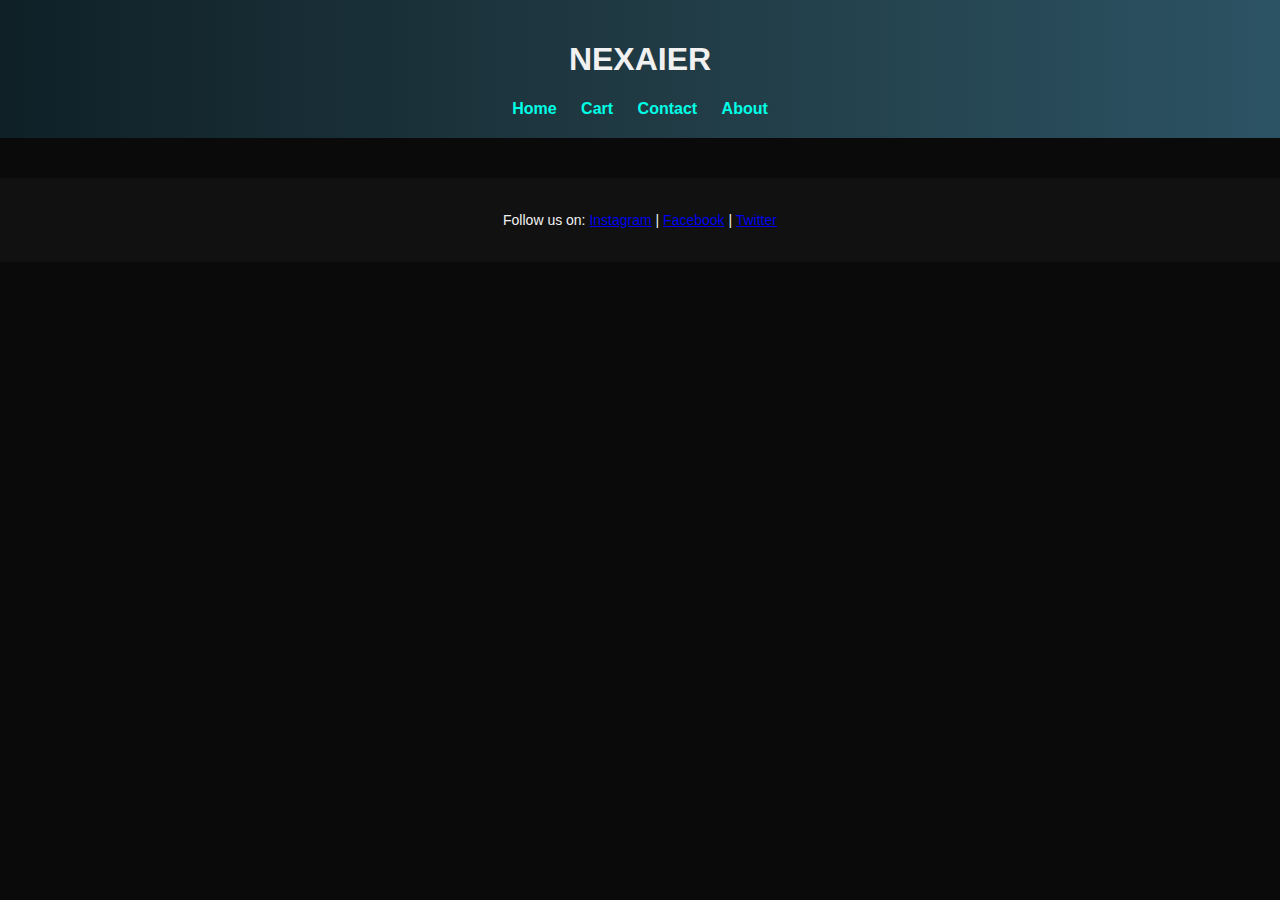
<file: index.html>
<!DOCTYPE html>
<html lang="en">
<head>
  <meta charset="UTF-8" />
  <meta name="viewport" content="width=device-width, initial-scale=1.0" />
  <title>NEXAIER - Futuristic Store</title>
  <link rel="stylesheet" href="style.css" />
</head>
<body>
  <header>
    <h1>NEXAIER</h1>
    <nav>
      <a href="/">Home</a>
      <a href="cart">Cart</a>
      <a href="contact">Contact</a>
      <a href="about">About</a>
    </nav>
  </header>

  <section id="products"></section>

  <footer>
    <p>Follow us on:
      <a href="https://instagram.com/nexaier" target="_blank">Instagram</a> |
      <a href="https://facebook.com/nexaier" target="_blank">Facebook</a> |
      <a href="https://twitter.com/nexaier" target="_blank">Twitter</a>
    </p>
  </footer>

  <script>
    async function fetchProducts() {
      const res = await fetch('https://YOUR_SHOPIFY_STORE.myshopify.com/admin/api/2024-04/products.json', {
        headers: {
          'X-Shopify-Access-Token': 'YOUR_ACCESS_TOKEN',
          'Content-Type': 'application/json'
        }
      });
      const data = await res.json();
      const container = document.getElementById('products');
      data.products.forEach(product => {
        const card = document.createElement('div');
        card.className = 'product-card';
        card.innerHTML = `
          <img src="${product.image?.src}" alt="${product.title}" />
          <h3>${product.title}</h3>
          <p>${product.body_html}</p>
        `;
        container.appendChild(card);
      });
    }
    fetchProducts();
  </script>
</body>
</html>
</file>
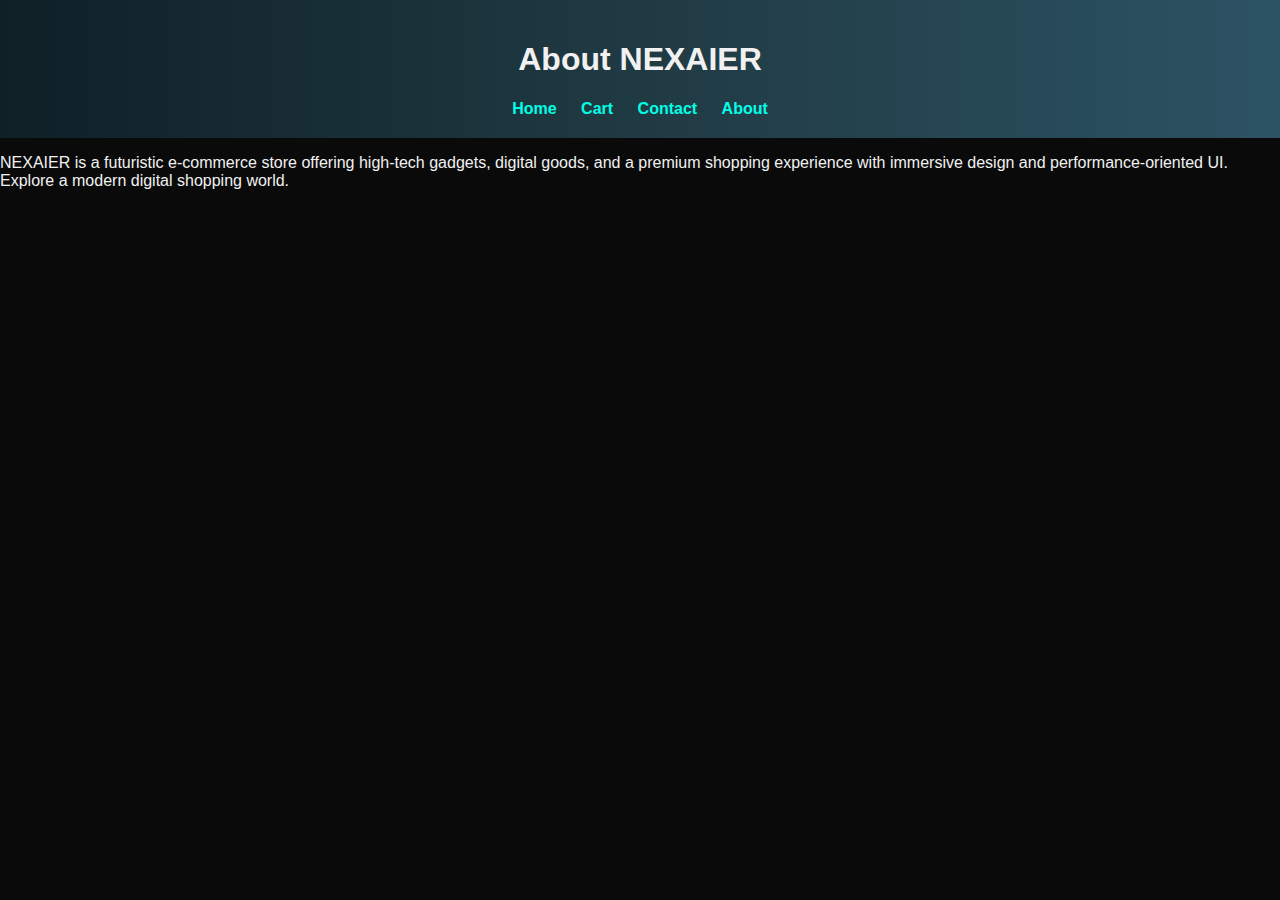
<file: about.html>
<!DOCTYPE html>
<html lang="en">
<head>
  <meta charset="UTF-8">
  <meta name="viewport" content="width=device-width, initial-scale=1.0">
  <title>About - NEXAIER</title>
  <link rel="stylesheet" href="style.css">
</head>
<body>
  <header>
    <h1>About NEXAIER</h1>
    <nav>
      <a href="/">Home</a>
      <a href="/cart">Cart</a>
      <a href="/contact">Contact</a>
      <a href="/about">About</a>
    </nav>
  </header>
  <section>
    <p>NEXAIER is a futuristic e-commerce store offering high-tech gadgets, digital goods, and a premium shopping experience with immersive design and performance-oriented UI. Explore a modern digital shopping world.</p>
  </section>
</body>
</html>
</file>
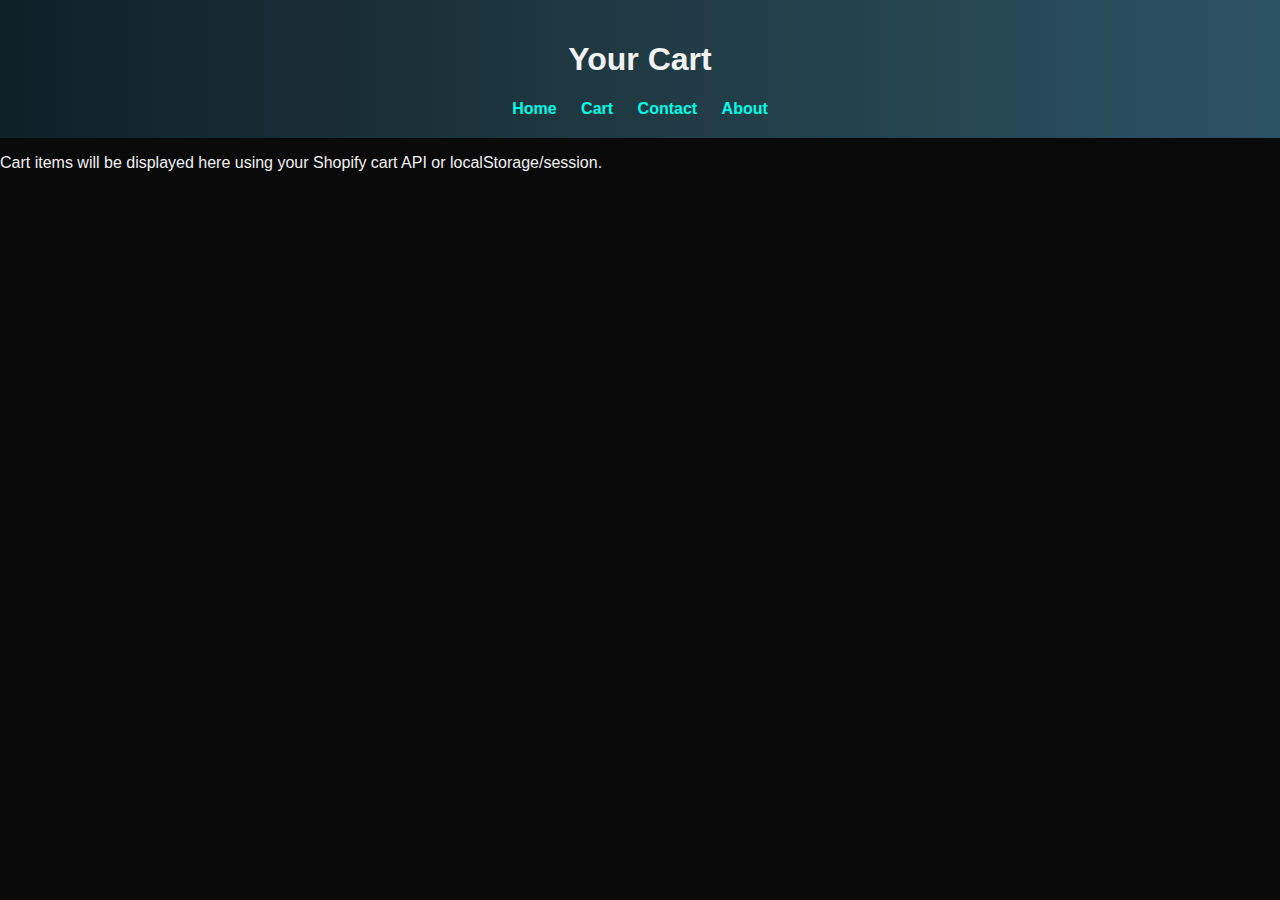
<file: cart.html>
<!DOCTYPE html>
<html lang="en">
<head>
  <meta charset="UTF-8">
  <meta name="viewport" content="width=device-width, initial-scale=1.0">
  <title>Your Cart - NEXAIER</title>
  <link rel="stylesheet" href="style.css">
</head>
<body>
  <header>
    <h1>Your Cart</h1>
    <nav>
      <a href="/">Home</a>
      <a href="/cart">Cart</a>
      <a href="/contact">Contact</a>
      <a href="/about">About</a>
    </nav>
  </header>
  <section id="cart">
    <p>Cart items will be displayed here using your Shopify cart API or localStorage/session.</p>
  </section>
</body>
</html>
</file>
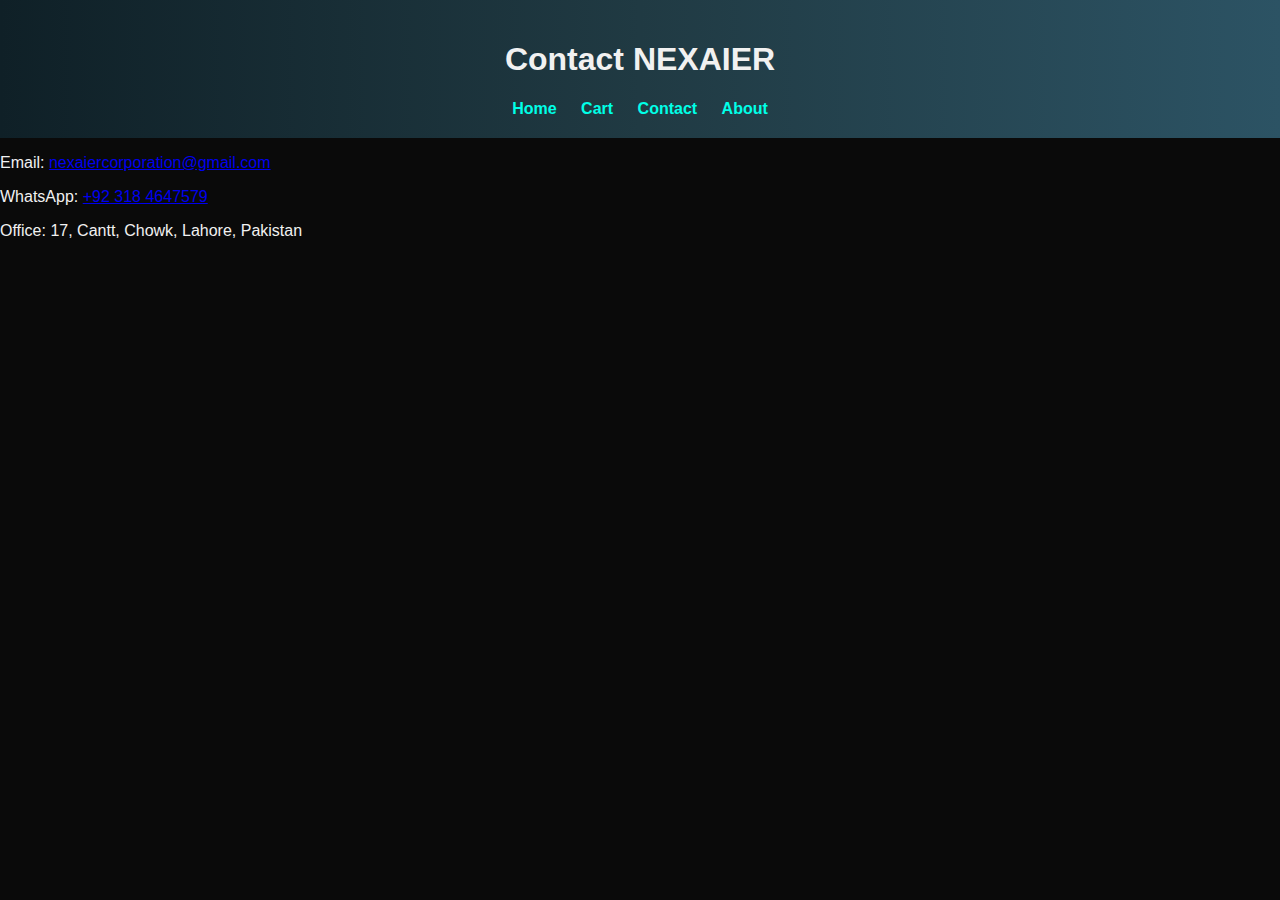
<file: contact.html>
<!DOCTYPE html>
<html lang="en">
<head>
  <meta charset="UTF-8">
  <meta name="viewport" content="width=device-width, initial-scale=1.0">
  <title>Contact Us - NEXAIER</title>
  <link rel="stylesheet" href="style.css">
</head>
<body>
  <header>
    <h1>Contact NEXAIER</h1>
    <nav>
      <a href="/">Home</a>
      <a href="/cart">Cart</a>
      <a href="/contact">Contact</a>
      <a href="/about">About</a>
    </nav>
  </header>
  <section>
    <p>Email: <a href="mailto:nexaiercorporation@gmail.com">nexaiercorporation@gmail.com</a></p>
    <p>WhatsApp: <a href="https://wa.me/923184647579">+92 318 4647579</a></p>
    <p>Office: 17, Cantt, Chowk, Lahore, Pakistan</p>
  </section>
</body>
</html>
</file>
<file: style.css>
body {
  background: #0a0a0a;
  color: #f1f1f1;
  font-family: 'Segoe UI', sans-serif;
  margin: 0;
  padding: 0;
}
header {
  background: linear-gradient(to right, #0f2027, #203a43, #2c5364);
  padding: 20px;
  text-align: center;
}
nav a {
  margin: 0 10px;
  color: #00ffe7;
  text-decoration: none;
  font-weight: bold;
}
nav a:hover {
  color: #ff00d4;
}
#products {
  display: grid;
  grid-template-columns: repeat(auto-fit, minmax(250px, 1fr));
  gap: 20px;
  padding: 20px;
}
.product-card {
  background: rgba(255, 255, 255, 0.05);
  border: 1px solid #222;
  border-radius: 10px;
  padding: 15px;
  text-align: center;
  transition: transform 0.3s, box-shadow 0.3s;
}
.product-card:hover {
  transform: translateY(-10px);
  box-shadow: 0 0 20px #00ffe7;
}
.product-card img {
  width: 100%;
  height: auto;
  border-radius: 10px;
  margin-bottom: 10px;
}
footer {
  text-align: center;
  padding: 20px;
  background-color: #111;
  font-size: 14px;
}
</file>
